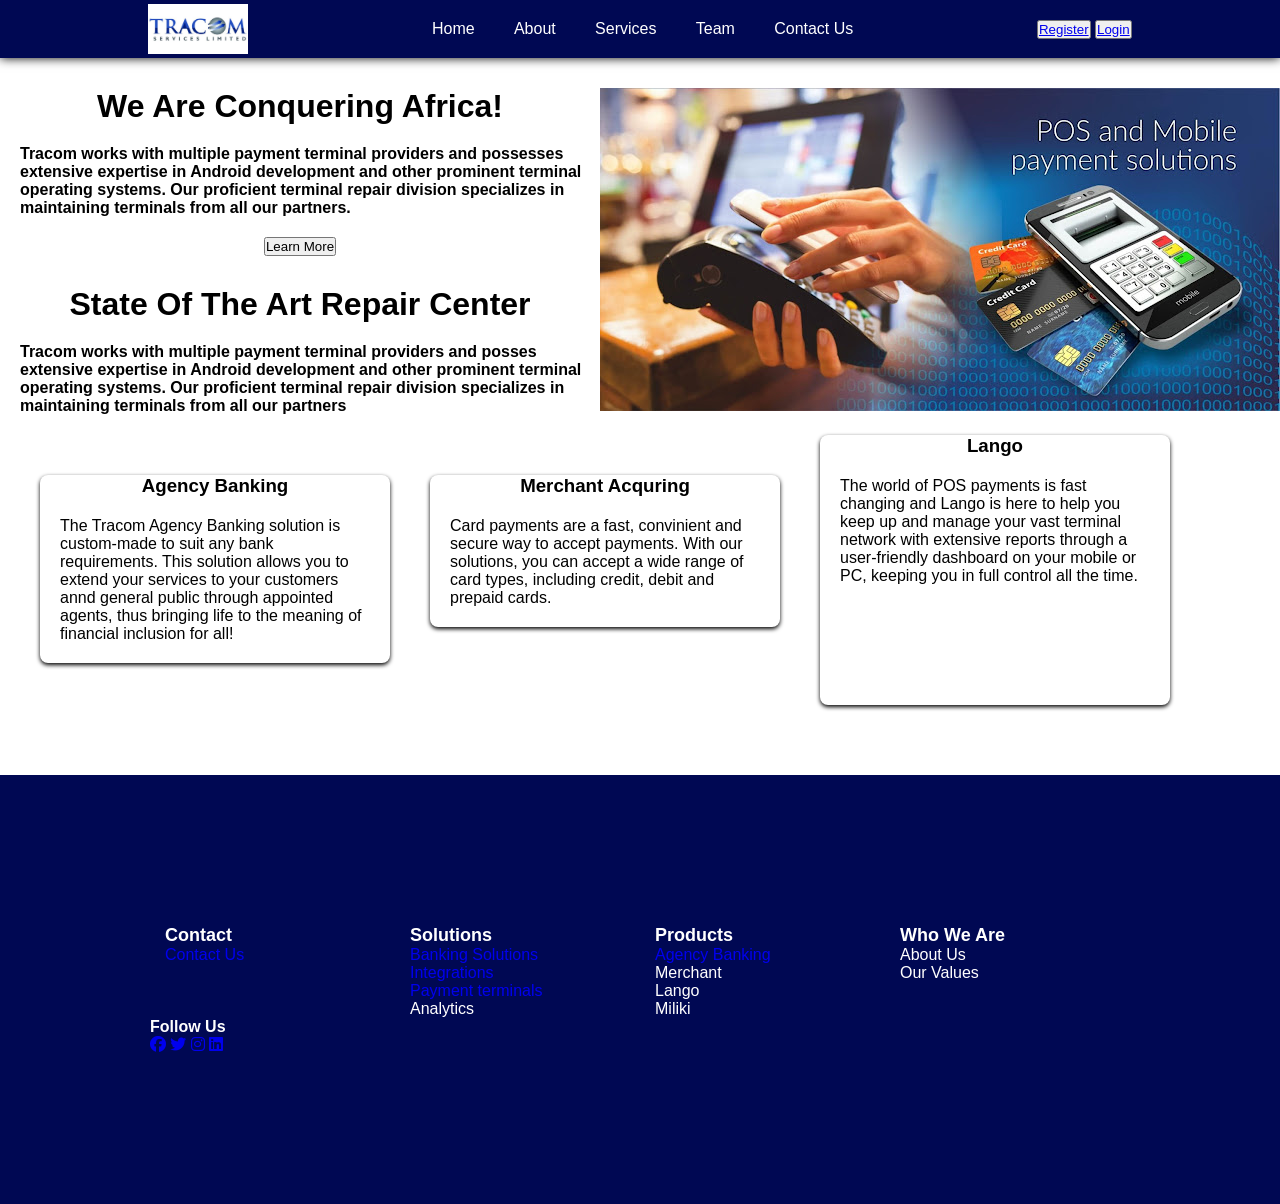
<file: index.html>
<!DOCTYPE html>
<html lang="en">

<head>
    <meta charset="UTF-8">
    <meta name="viewport" content="width=device-width, initial-scale=1.0">
    <link rel="stylesheet" href="style.css">
    <link rel="stylesheet" href="https://cdnjs.cloudflare.com/ajax/libs/font-awesome/6.6.0/css/all.min.css">
    <title>Tracom Website</title>
</head>


<body class="body">
    <header class="main-header">
        <nav class="main-nav">
            <img src="./src/Assets/tracom_services_cover.jpg" alt="tracom-logo" class="main-logo">
            <ul id="main-nav-ul">
                <li><a href="">Home</a></li>
                <li><a href="">About</a></li>
                <li><a href="">Services</a></li>
                <li><a href="">Team</a></li>
                <li><a href="">Contact Us</a></li>
            </ul>
            <div class="btn">
                <button><a href="/Register">Register</a></button>
                <button><a href="Login">Login</a></button>
            </div>
            
            
        </nav>
    </header>

    <div class="section">
        <img src="./src/Assets/pos.jpg" alt="pos-image" class="center">
        <h1>We Are Conquering Africa!</h1>
        <p>
            <strong>Tracom works with multiple payment terminal providers and possesses extensive expertise in Android
                development and other prominent terminal operating systems. Our proficient terminal repair division
                specializes in maintaining terminals from all our partners.</strong>
        </p>

        <button style="display: block; margin: auto;">Learn More</button>
        <h1>
            State Of The Art Repair Center
        </h1>
        <p>
            <strong>Tracom works with multiple payment terminal providers and posses extensive expertise in Android
                development and other prominent terminal operating systems. Our proficient terminal repair division
                specializes in maintaining terminals from all our partners</strong>
        </p>
    </div>

    <div class="card-container">
        <div class="card">
            <h3>
                <b>Agency Banking</b>
            </h3>
            <p>The Tracom Agency Banking solution is custom-made to suit any bank requirements. This solution allows you
                to
                extend your services to your customers annd general public through appointed agents, thus bringing life
                to
                the meaning of financial inclusion for all!
            </p>

        </div>
        <div class="card">
            <h3>
                <b>Merchant Acquring</b>
            </h3>
            <p>Card payments are a fast, convinient and secure way to accept payments. With our solutions, you can
                accept a
                wide range of card types, including credit, debit and prepaid cards.
            </p>
        </div>

    </div>
    <div class="card ">
        <h3>
            <b>Lango</b>
        </h3>
        <p>The world of POS payments is fast changing and Lango is here to help you keep up and manage your vast
            terminal network with extensive reports through a user-friendly dashboard on your mobile or PC, keeping
            you
            in full control all the time.
        </p>
    </div>
    </div>

</body>


<footer class="footer">
    <div class="container2">
        <div class="row">
            <div class="footer-col">
                <h4>Contact</h4>
                <ul>
                    <li><a href="#">Contact Us</a></li>
                </ul>
            </div>

            <div class="footer-col">
                <h4>Solutions</h4>
                <ul>
                    <li><a href="https://tracom.co.ke/agency-banking.html">Banking Solutions</a></li>
                    <li><a href="https://tracom.co.ke/#">Integrations</a></li>
                    <li><a href="https://tracom.co.ke/sunmi.html">Payment terminals</a></li>
                    <li><a href="https://tracom.co.ke/#"></a>Analytics</li>
                </ul>
            </div>

            

            <div class="footer-col">
                <h4>Products</h4>
                <ul>
                    <li><a href="https://tracom.co.ke/agency-banking.html">Agency Banking</a></li>
                    <li><a href="#"></a>Merchant</li>
                    <li><a href="#"></a>Lango</li>
                    <li><a href="#"></a>Miliki</li>
                </ul>
            </div>


            <div class="footer-col">
                <h4>Who We Are</h4>
                <ul>
                    <li><a href="#"></a>About Us</li>
                    <li><a href="#"></a>Our Values</li>
                </ul>
            </div>

            <div>
                <h4>Follow Us</h4>
                <div class="social-links">
                    <a href="https://www.facebook.com/tracomserviceslimited/"><i class="fab fa-facebook"></i></a>
                    <a href="https://twitter.com/tracomservices"><i class="fab fa-twitter"></i></a>
                    <a href="https://www.instagram.com/tracomgroup/?hl=en"><i class="fab fa-instagram"></i></a>
                    <a href="https://ke.linkedin.com/company/tracom-services"><i class="fab fa-linkedin"></i></a>
                </div>
            </div>

        </div>
    </div>
</footer>

</html>
</file>
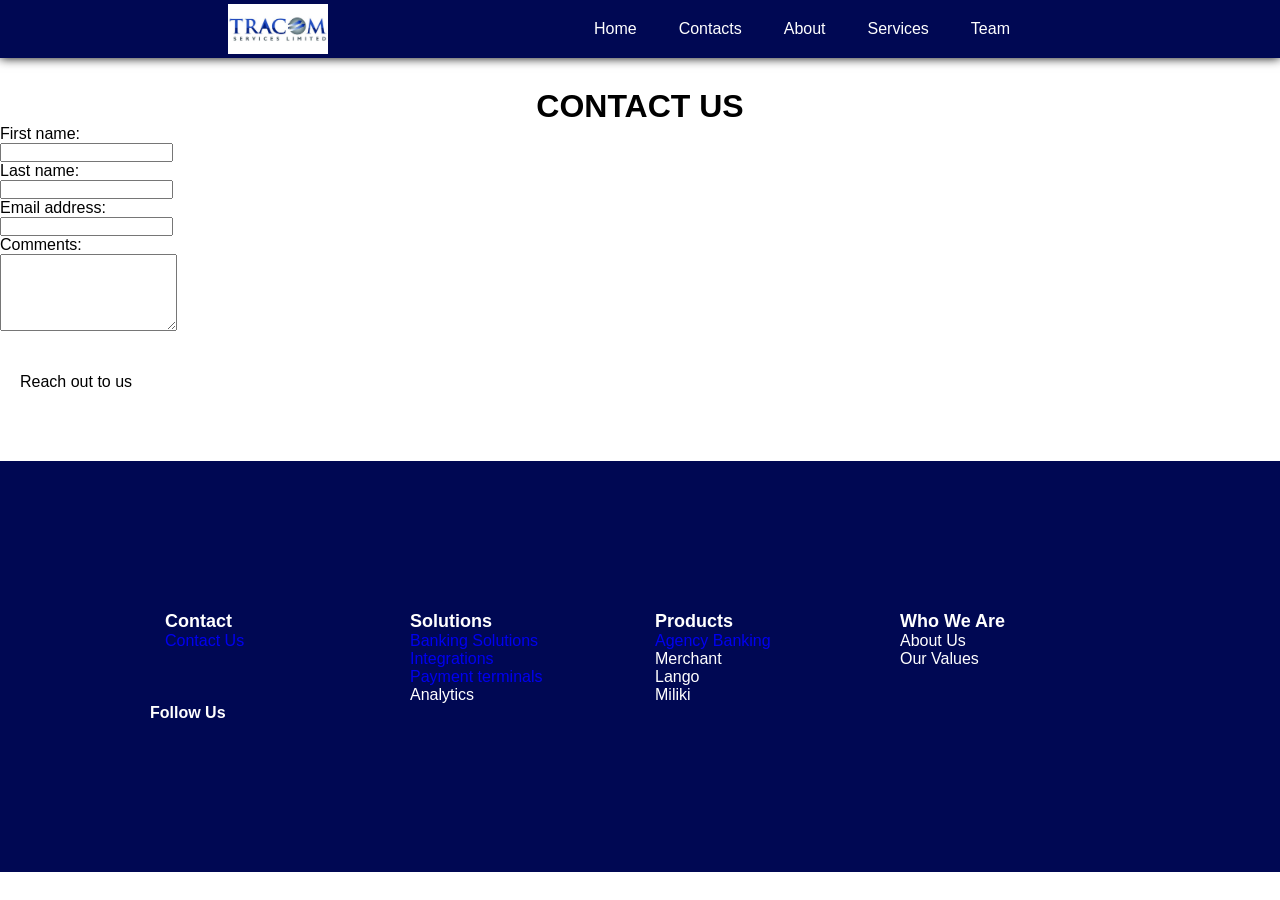
<file: contact.html>
<!DOCTYPE html>
<html lang="en">
<head>
    <meta charset="UTF-8">
    <meta name="viewport" content="width=device-width, initial-scale=1.0">
    <title>Contact</title>
    <link rel="stylesheet" href="style.css">
</head>
<body>
    <header class="main-header">
        <nav class="main-nav">
            <img src="./Assets/tracom_services_cover.jpg" alt="tracom-logo" class="main-logo" >
            <ul id="main-nav-ul">
                <li><a href="index.html">Home</a></li>
                <li><a href="contact.html">Contacts</a></li>
                <li><a href="about.html">About</a></li>
                <li><a href="services.html">Services</a></li>
                <li><a href="team.html">Team</a></li>
            </ul>
        </nav>            
    </header>
<!--Here is the contact form-->
    <div class="form">
    <h1>CONTACT US</h1>
    <section id="contact">
        <div>
            <form>
                <label for="fname">First name:</label><br>
                <input type="text" id="fname" name="fname"><br>
                <label for="lname">Last name:</label><br>
                <input type="text" id="lname" name="lname"><br>
                <label for="email">Email address:</label><br>
                <input type="email" id="email"><br>
                <label for="text">Comments:</label><br>
                <textarea id="text" name="text" rows="5"></textarea>
            </form><br>
            
        </div>
    </section>
    <p>Reach out to us </p>
</div>
</body>
     
        <footer class="footer">
            <div class="container2">
                <div class="row">
                    <div class="footer-col">
                        <h4>Contact</h4>
                        <ul>
                            <li><a href="#">Contact Us</a></li>
                        </ul>
                    </div>
        
                    <div class="footer-col">
                        <h4>Solutions</h4>
                        <ul>
                            <li><a href="https://tracom.co.ke/agency-banking.html">Banking Solutions</a></li>
                            <li><a href="https://tracom.co.ke/#">Integrations</a></li>
                            <li><a href="https://tracom.co.ke/sunmi.html">Payment terminals</a></li>
                            <li><a href="https://tracom.co.ke/#"></a>Analytics</li>
                        </ul>
                    </div>
        
                    
        
                    <div class="footer-col">
                        <h4>Products</h4>
                        <ul>
                            <li><a href="https://tracom.co.ke/agency-banking.html">Agency Banking</a></li>
                            <li><a href="#"></a>Merchant</li>
                            <li><a href="#"></a>Lango</li>
                            <li><a href="#"></a>Miliki</li>
                        </ul>
                    </div>
        
        
                    <div class="footer-col">
                        <h4>Who We Are</h4>
                        <ul>
                            <li><a href="#"></a>About Us</li>
                            <li><a href="#"></a>Our Values</li>
                        </ul>
                    </div>
        
                    <div>
                        <h4>Follow Us</h4>
                        <div class="social-links">
                            <a href="https://www.facebook.com/tracomserviceslimited/"><i class="fab fa-facebook"></i></a>
                            <a href="https://twitter.com/tracomservices"><i class="fab fa-twitter"></i></a>
                            <a href="https://www.instagram.com/tracomgroup/?hl=en"><i class="fab fa-instagram"></i></a>
                            <a href="https://ke.linkedin.com/company/tracom-services"><i class="fab fa-linkedin"></i></a>
                        </div>
                    </div>
        
                </div>
            </div>
        </footer>
        
        
</html>
</file>
<file: style.css>
*{
    margin: 0;
    padding: 0;
    box-sizing: border-box;
    font-family: sans-serif;
}
.body{
    
    justify-content: center;
    background-size: 100% 100%;
    width: 100%;
    height: 100vh;
   
    
}

.main-header{
    padding: 4px; 
   box-shadow: 0px 0px 10px #000000;
   background-color: #000853;
}

.main-nav{
    display: flex;
    justify-content: space-evenly;
    align-items: center;
    color: white;

}
.main-logo{
    width: 100px;
    height: 50px;
}

#main-nav-ul{
    list-style: none;
    display: grid;
    display: flex;
    justify-content: space-evenly;
    width: 500px;
}

#main-nav-ul li a{
 text-decoration: none;
 color: white;

}


#main-nav-ul li a:hover{
    color: rgb(21, 33, 202)
}



img{
    display: flex;
    display: block;
    float: right;
}
h1{
    text-align: center;
    margin-top: 30px;
}

p{
    margin:20px;
}
.card-container{
    width: auto;
    display: flex;
    justify-content: center;
    margin-top: 100px;
    float: left; 
    margin: 20px; 
}
.card{
    width: 350px;
    background-color: white;
    border-radius: 8px;
    overflow: hidden;
    box-shadow: 0px 2px 4px black;
    margin-right: 50px;
    height: 30%;
    margin: 20px;
}
.card h3{
    text-align: center;
}

.footer{
    background-color: #000853;
    color: white;
    padding: 150px;
    margin-top: 70px;
    
}

.row{
    display: flex;
    flex-wrap: wrap;
}
.footer ul{
    list-style-type: none;
}
.footer ul li a{
    text-decoration: none;
    
}
.footer-col{
    width: 25%;
    padding: 0 15px;
}
.footer-col h4{
    font-size: 18px;
    text-transform: capitalize;
}
</file>
